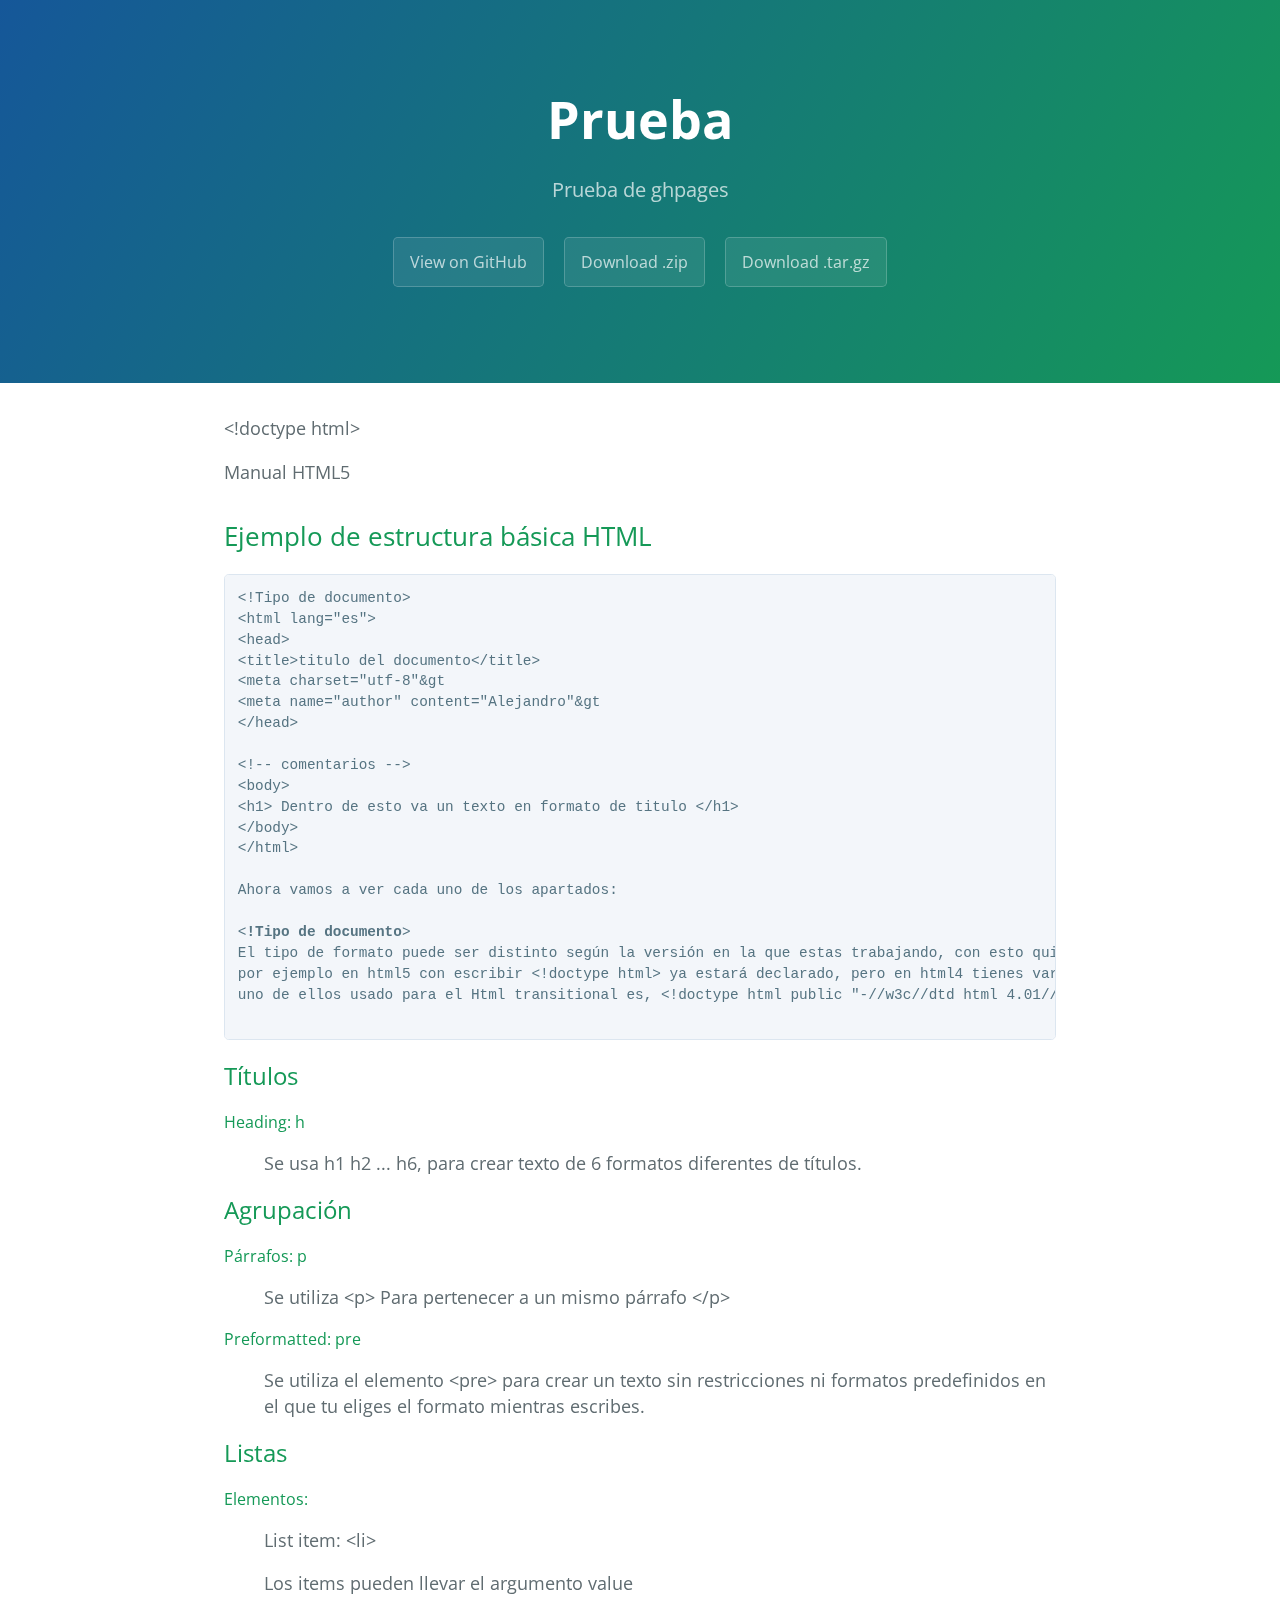
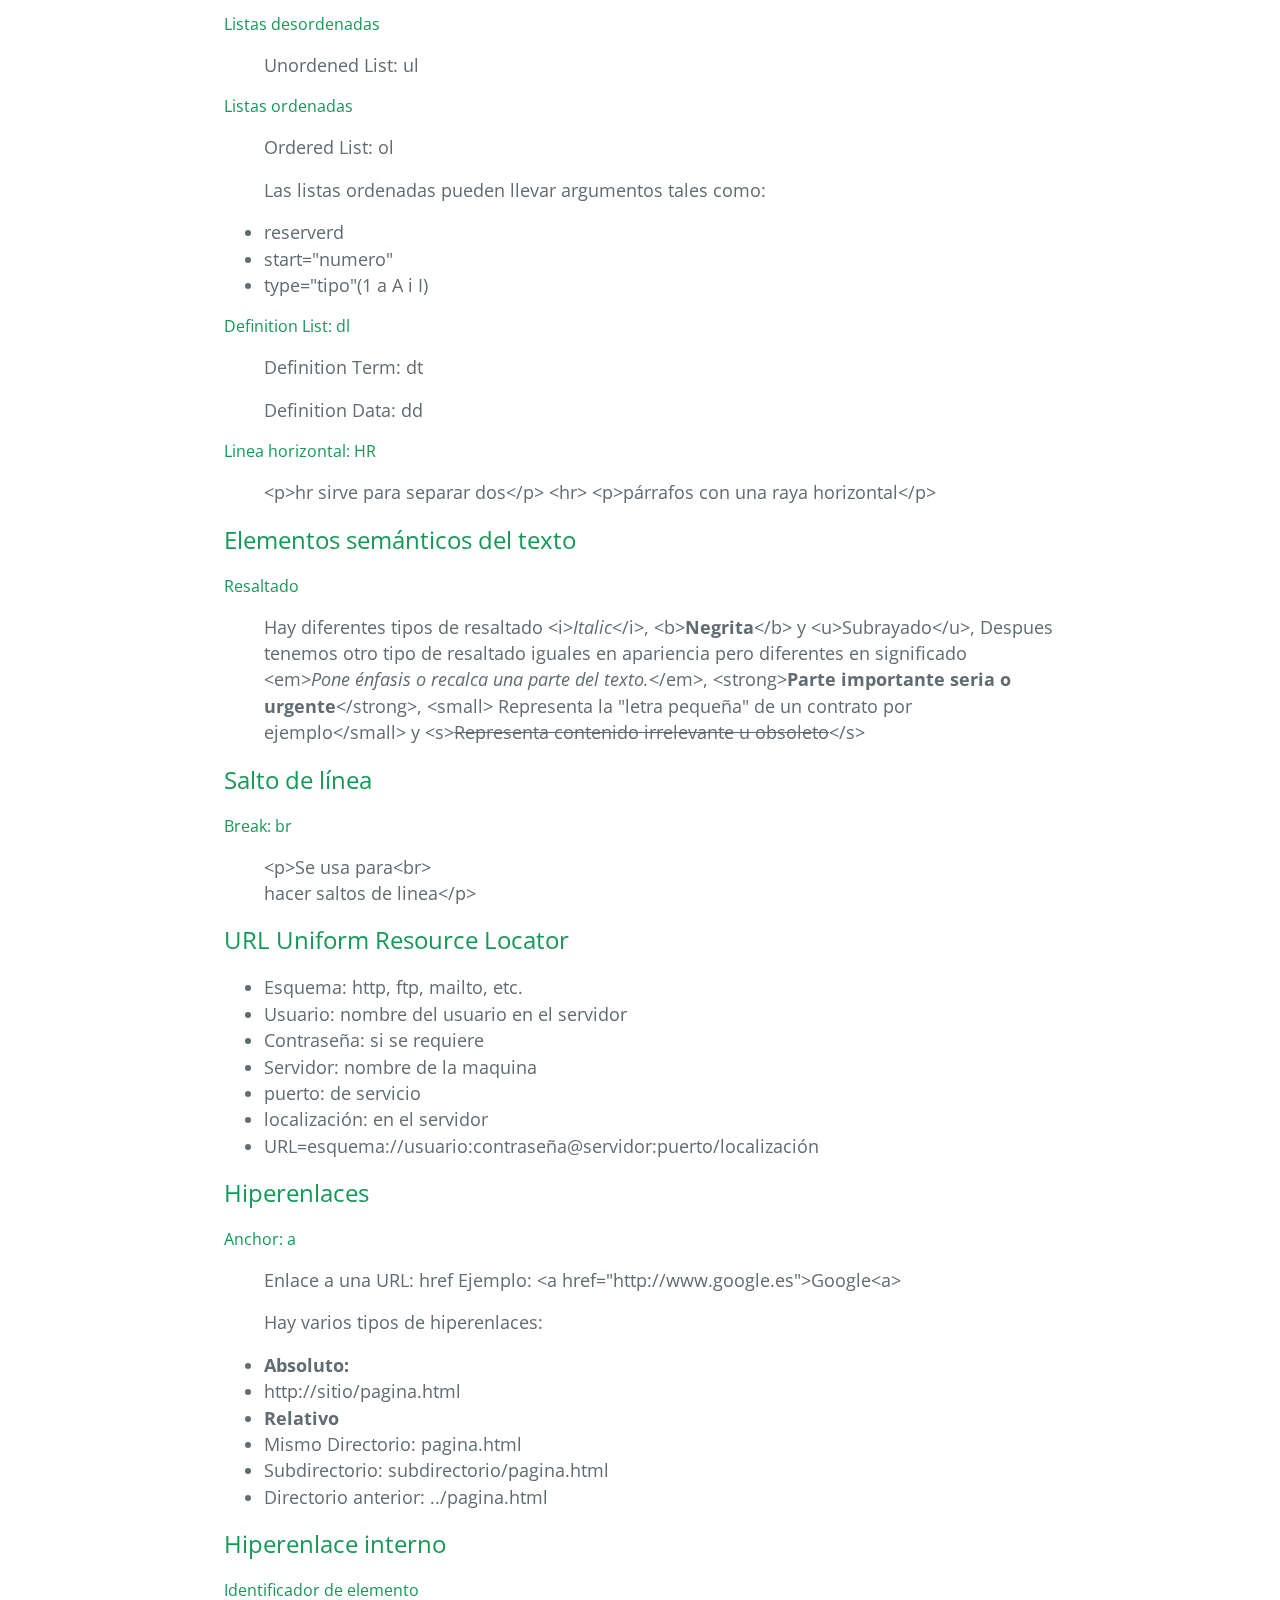
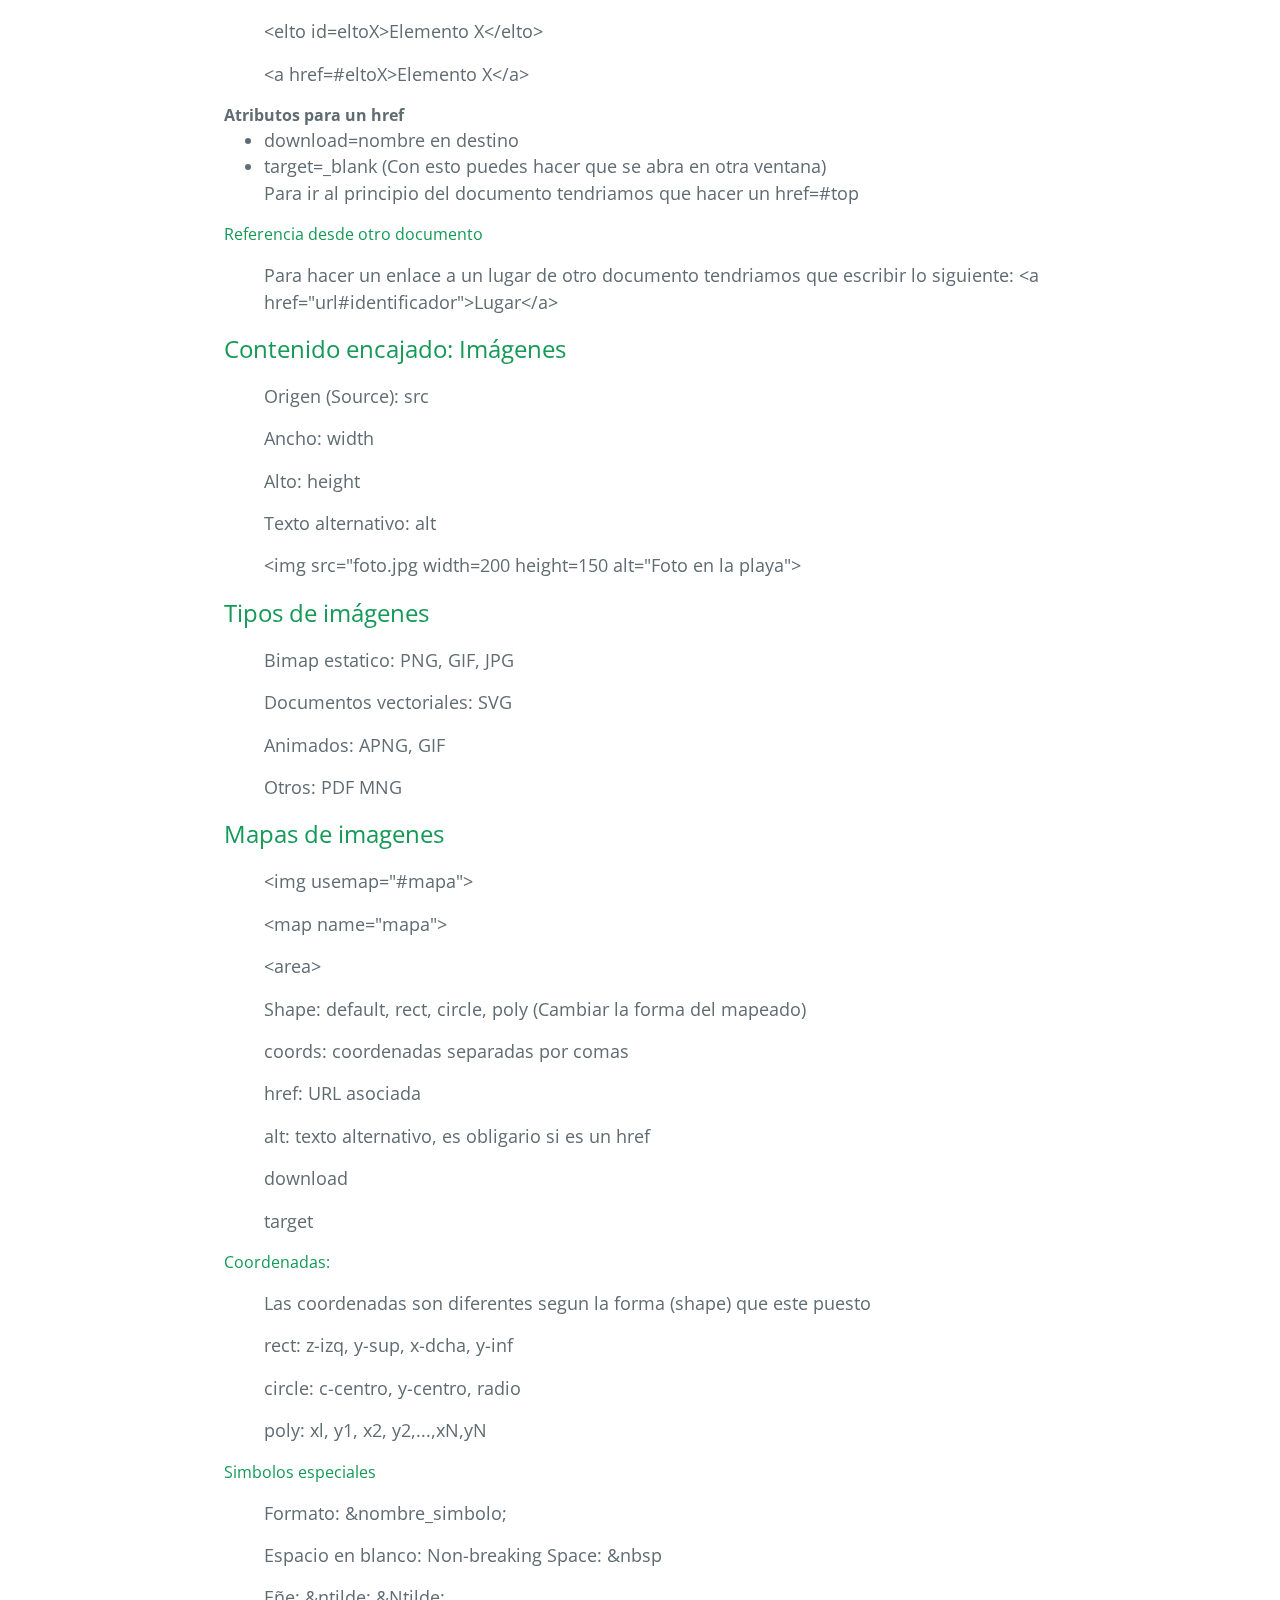
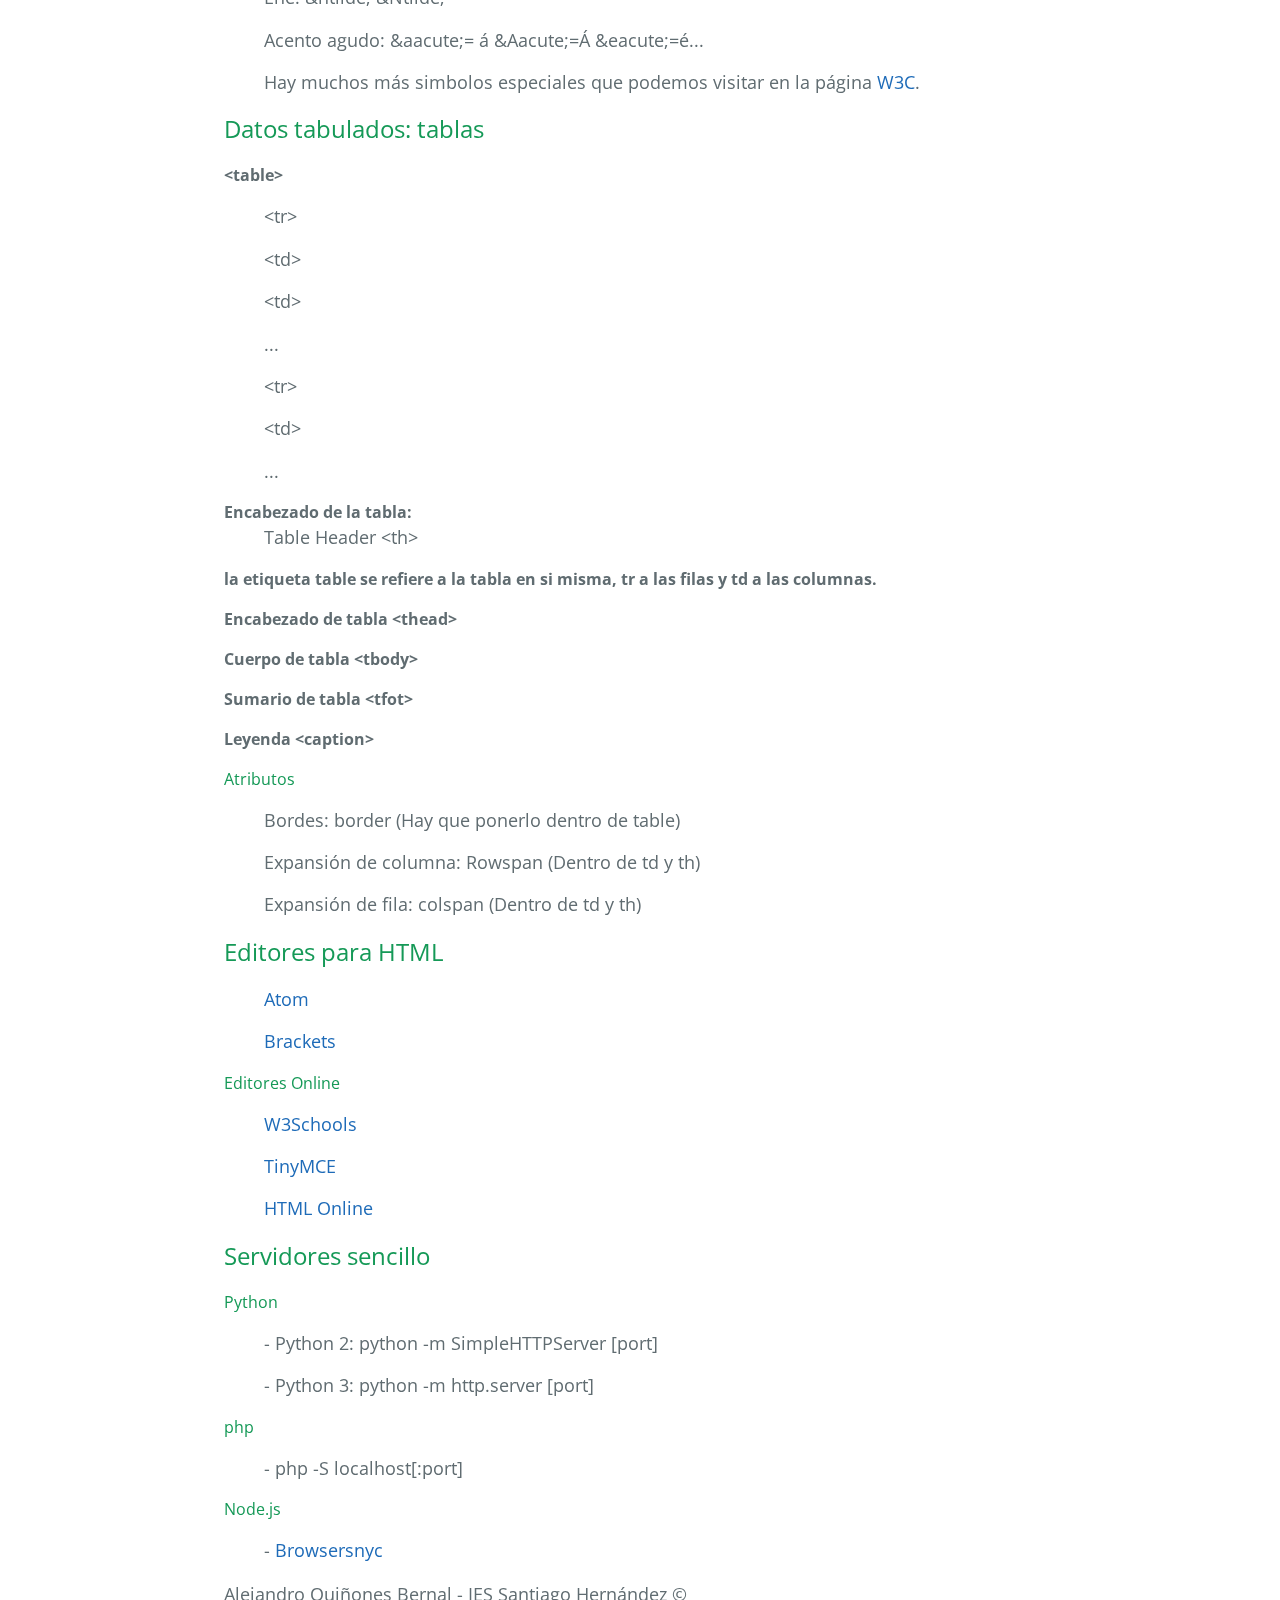
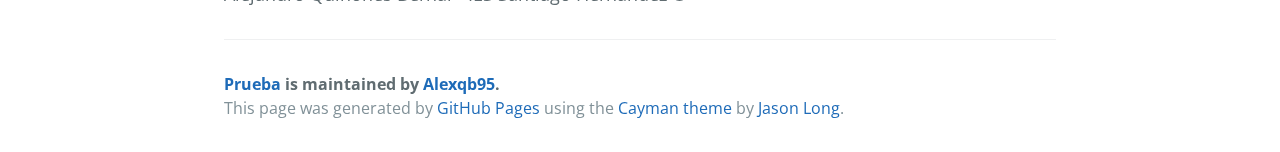
<file: index.html>
<!DOCTYPE html>
<html lang="en-us">
  <head>
    <meta charset="UTF-8">
    <title>Prueba by Alexqb95</title>
    <meta name="viewport" content="width=device-width, initial-scale=1">
    <link rel="stylesheet" type="text/css" href="stylesheets/normalize.css" media="screen">
    <link href='https://fonts.googleapis.com/css?family=Open+Sans:400,700' rel='stylesheet' type='text/css'>
    <link rel="stylesheet" type="text/css" href="stylesheets/stylesheet.css" media="screen">
    <link rel="stylesheet" type="text/css" href="stylesheets/github-light.css" media="screen">
  </head>
  <body>
    <section class="page-header">
      <h1 class="project-name">Prueba</h1>
      <h2 class="project-tagline">Prueba de ghpages</h2>
      <a href="https://github.com/Alexqb95/prueba" class="btn">View on GitHub</a>
      <a href="https://github.com/Alexqb95/prueba/zipball/master" class="btn">Download .zip</a>
      <a href="https://github.com/Alexqb95/prueba/tarball/master" class="btn">Download .tar.gz</a>
    </section>

    <section class="main-content">
      <p>&lt;!doctype html&gt;

 </p>
 Manual HTML5
  
  
  
  
   
  

<h2>
<a id="-ejemplo-de-estructura-básica-html" class="anchor" href="#-ejemplo-de-estructura-b%C3%A1sica-html" aria-hidden="true"><span aria-hidden="true" class="octicon octicon-link"></span></a> Ejemplo de estructura básica HTML</h2>

<p></p><p></p>

<pre>
&lt;!Tipo de documento&gt;
&lt;html lang="es"&gt;
&lt;head&gt;
&lt;title&gt;titulo del documento&lt;/title&gt;
&lt;meta charset="utf-8"&amp;gt
&lt;meta name="author" content="Alejandro"&amp;gt
&lt;/head&gt;

&lt;!-- comentarios --&gt;
&lt;body&gt;
&lt;h1&gt; Dentro de esto va un texto en formato de titulo &lt;/h1&gt;
&lt;/body&gt;
&lt;/html&gt;

Ahora vamos a ver cada uno de los apartados:

&lt;<b>!Tipo de documento</b>&gt;
El tipo de formato puede ser distinto según la versión en la que estas trabajando, con esto quiero decir que 
por ejemplo en html5 con escribir &lt;!doctype html&gt; ya estará declarado, pero en html4 tienes varios, 
uno de ellos usado para el Html transitional es, &lt;!doctype html public "-//w3c//dtd html 4.01//en""http://www.w3c.org/tr/html4/loose.dtd"&gt;

</pre><dl>
<dt><b><h2>
<a id="títulos" class="anchor" href="#t%C3%ADtulos" aria-hidden="true"><span aria-hidden="true" class="octicon octicon-link"></span></a>Títulos</h2></b></dt>
<dt><h4>
<a id="heading-h" class="anchor" href="#heading-h" aria-hidden="true"><span aria-hidden="true" class="octicon octicon-link"></span></a>Heading: h</h4></dt>
<dd>Se usa h1 h2 ... h6, para crear texto de 6 formatos diferentes de títulos.</dd>
<dt><b><h2>
<a id="agrupación" class="anchor" href="#agrupaci%C3%B3n" aria-hidden="true"><span aria-hidden="true" class="octicon octicon-link"></span></a>Agrupación</h2></b></dt>
<dt><h4>
<a id="párrafos-p" class="anchor" href="#p%C3%A1rrafos-p" aria-hidden="true"><span aria-hidden="true" class="octicon octicon-link"></span></a>Párrafos: p</h4></dt>
<dd>Se utiliza &lt;p&gt; Para pertenecer a un mismo párrafo &lt;/p&gt;</dd>
<dt><h4>
<a id="preformatted-pre" class="anchor" href="#preformatted-pre" aria-hidden="true"><span aria-hidden="true" class="octicon octicon-link"></span></a>Preformatted: pre</h4></dt>
<dd>Se utiliza el elemento &lt;pre&gt; para crear un texto sin restricciones ni formatos predefinidos en el
que tu eliges el formato mientras escribes.

</dd>
<dt><b><h2>
<a id="listas" class="anchor" href="#listas" aria-hidden="true"><span aria-hidden="true" class="octicon octicon-link"></span></a>Listas</h2></b></dt>
<dt>
<h4>
<a id="elementos" class="anchor" href="#elementos" aria-hidden="true"><span aria-hidden="true" class="octicon octicon-link"></span></a>Elementos:</h4>
<dt>
</dt>
</dt>
<dd>List item: &lt;li&gt;</dd>
<dd>Los items pueden llevar el argumento value</dd>
<dt><h4>
<a id="listas-desordenadas" class="anchor" href="#listas-desordenadas" aria-hidden="true"><span aria-hidden="true" class="octicon octicon-link"></span></a>Listas desordenadas</h4></dt>
<dd>Unordened List: ul</dd>
<dt><h4>
<a id="listas-ordenadas" class="anchor" href="#listas-ordenadas" aria-hidden="true"><span aria-hidden="true" class="octicon octicon-link"></span></a>Listas ordenadas</h4></dt>
<dd>Ordered List: ol</dd>
<dd>Las listas ordenadas pueden llevar argumentos tales como:</dd>
<ul>
<li>reserverd</li>
<li>start="numero"</li>
<li>type="tipo"(1 a A i I)</li>
</ul>
<dt><h4>
<a id="definition-list-dl" class="anchor" href="#definition-list-dl" aria-hidden="true"><span aria-hidden="true" class="octicon octicon-link"></span></a>Definition List: dl</h4></dt>
<dd>Definition Term: dt</dd>
<dd>Definition Data: dd</dd>
<dt><h4>
<a id="linea-horizontal-hr" class="anchor" href="#linea-horizontal-hr" aria-hidden="true"><span aria-hidden="true" class="octicon octicon-link"></span></a>Linea horizontal: HR</h4></dt>
<dd>&lt;p&gt;hr sirve para separar dos&lt;/p&gt; &lt;hr&gt; &lt;p&gt;párrafos con una raya horizontal&lt;/p&gt;

</dd>
<dt><b><h2>
<a id="elementos-semánticos-del-texto" class="anchor" href="#elementos-sem%C3%A1nticos-del-texto" aria-hidden="true"><span aria-hidden="true" class="octicon octicon-link"></span></a>Elementos semánticos del texto</h2></b></dt>
<dt><h4>
<a id="resaltado" class="anchor" href="#resaltado" aria-hidden="true"><span aria-hidden="true" class="octicon octicon-link"></span></a>Resaltado</h4></dt>
<dd>Hay diferentes tipos de resaltado &lt;i&gt;<i>Italic</i>&lt;/i&gt;, &lt;b&gt;<b>Negrita</b>&lt;/b&gt; y
&lt;u&gt;Subrayado&lt;/u&gt;, Despues tenemos otro tipo de resaltado iguales en apariencia pero 
diferentes en significado &lt;em&gt;<em>Pone énfasis o recalca una parte del texto.</em>&lt;/em&gt;, 
&lt;strong&gt;<strong>Parte importante seria o urgente</strong>&lt;/strong&gt;, &lt;small&gt;
Representa la "letra pequeña" de un contrato por ejemplo&lt;/small&gt; y 
&lt;s&gt;<s>Representa contenido irrelevante u obsoleto</s>&lt;/s&gt;

</dd>
<dt><b><h2>
<a id="salto-de-línea" class="anchor" href="#salto-de-l%C3%ADnea" aria-hidden="true"><span aria-hidden="true" class="octicon octicon-link"></span></a>Salto de línea</h2></b></dt>
<dt><h4>
<a id="break-br" class="anchor" href="#break-br" aria-hidden="true"><span aria-hidden="true" class="octicon octicon-link"></span></a>Break: br</h4></dt>
<dd>&lt;p&gt;Se usa para&lt;br&gt;<br>hacer saltos de linea&lt;/p&gt;</dd> 
<dt><b><h2>
<a id="url-uniform-resource-locator" class="anchor" href="#url-uniform-resource-locator" aria-hidden="true"><span aria-hidden="true" class="octicon octicon-link"></span></a>URL Uniform Resource Locator</h2></b></dt>
<ul>
<li>Esquema: http, ftp, mailto, etc.</li>
<li>Usuario: nombre del usuario en el servidor</li>
<li>Contraseña: si se requiere</li>
<li>Servidor: nombre de la maquina</li>
<li>puerto: de servicio</li>
<li>localización: en el servidor</li>
<li>URL=esquema://usuario:contraseña@servidor:puerto/localización</li>
</ul>
<dt><b><h2>
<a id="hiperenlaces" class="anchor" href="#hiperenlaces" aria-hidden="true"><span aria-hidden="true" class="octicon octicon-link"></span></a>Hiperenlaces</h2></b></dt>
<dt><h4>
<a id="anchor-a" class="anchor" href="#anchor-a" aria-hidden="true"><span aria-hidden="true" class="octicon octicon-link"></span></a>Anchor: a</h4></dt>
<dd>Enlace a una URL: href Ejemplo: &lt;a href="http://www.google.es"&gt;Google&lt;a&gt;</dd>
<dd>Hay varios tipos de hiperenlaces:</dd>
<ul>
<li>
<b>Absoluto:</b> </li>
<li>http://sitio/pagina.html</li>
<li><b>Relativo</b></li>
<li>Mismo Directorio: pagina.html</li>
<li>Subdirectorio: subdirectorio/pagina.html</li>
<li>Directorio anterior: ../pagina.html</li>
</ul>
<dt><b><h2>
<a id="hiperenlace-interno" class="anchor" href="#hiperenlace-interno" aria-hidden="true"><span aria-hidden="true" class="octicon octicon-link"></span></a>Hiperenlace interno</h2></b></dt>
<dt>
<h4>
<a id="identificador-de-elemento" class="anchor" href="#identificador-de-elemento" aria-hidden="true"><span aria-hidden="true" class="octicon octicon-link"></span></a>Identificador de elemento</h4>
<dt>
</dt>
</dt>
<dd>&lt;elto id=eltoX&gt;Elemento X&lt;/elto&gt;</dd>
<dd>&lt;a href=#eltoX&gt;Elemento X&lt;/a&gt;</dd>
<dt>Atributos para un href</dt>
<ul>
<li>download=nombre en destino </li>
<li>target=_blank (Con esto puedes hacer que se abra en otra ventana)</li>
</ul>
<dd>Para ir al principio del documento tendriamos que hacer un href=#top</dd>
<dt><h4>
<a id="referencia-desde-otro-documento" class="anchor" href="#referencia-desde-otro-documento" aria-hidden="true"><span aria-hidden="true" class="octicon octicon-link"></span></a>Referencia desde otro documento</h4></dt>
<dd>Para hacer un enlace a un lugar de otro documento tendriamos que escribir lo siguiente:
&lt;a href="url#identificador"&gt;Lugar&lt;/a&gt;</dd>
<dt><b><h2>
<a id="contenido-encajado-imágenes" class="anchor" href="#contenido-encajado-im%C3%A1genes" aria-hidden="true"><span aria-hidden="true" class="octicon octicon-link"></span></a>Contenido encajado: Imágenes</h2></b></dt>
<dd>Origen (Source): src</dd>
<dd>Ancho: width</dd>
<dd>Alto: height</dd>
<dd>Texto alternativo: alt</dd>
<dd>&lt;img src="foto.jpg width=200 height=150 alt="Foto en la playa"&gt;</dd>
<dt><b><h2>
<a id="tipos-de-imágenes" class="anchor" href="#tipos-de-im%C3%A1genes" aria-hidden="true"><span aria-hidden="true" class="octicon octicon-link"></span></a>Tipos de imágenes</h2></b></dt>
<dd>Bimap estatico: PNG, GIF, JPG</dd>
<dd>Documentos vectoriales: SVG</dd>
<dd>Animados: APNG, GIF</dd>
<dd>Otros: PDF MNG</dd>
<dt><b><h2>
<a id="mapas-de-imagenes" class="anchor" href="#mapas-de-imagenes" aria-hidden="true"><span aria-hidden="true" class="octicon octicon-link"></span></a>Mapas de imagenes</h2></b></dt>
<dd>&lt;img usemap="#mapa"&gt;</dd>
<dd>&lt;map name="mapa"&gt;</dd>
<dd>&lt;area&gt;</dd>
<dd>Shape: default, rect, circle, poly (Cambiar la forma del mapeado)</dd>
<dd>coords: coordenadas separadas por comas</dd>
<dd>href: URL asociada</dd>
<dd>alt: texto alternativo, es obligario si es un href</dd>
<dd>download</dd>
<dd>target</dd>
<dt><h4>
<a id="coordenadas" class="anchor" href="#coordenadas" aria-hidden="true"><span aria-hidden="true" class="octicon octicon-link"></span></a>Coordenadas:</h4></dt>
<dd>Las coordenadas son diferentes segun la forma (shape) que este puesto</dd>
<dd>rect: z-izq, y-sup, x-dcha, y-inf</dd>
<dd>circle: c-centro, y-centro, radio</dd>
<dd>poly: xl, y1, x2, y2,...,xN,yN</dd>
<dt><h4>
<a id="simbolos-especiales" class="anchor" href="#simbolos-especiales" aria-hidden="true"><span aria-hidden="true" class="octicon octicon-link"></span></a>Simbolos especiales</h4></dt>
<dd>Formato: &amp;nombre_simbolo;</dd>
<dd>Espacio en blanco: Non-breaking Space: &amp;nbsp</dd>
<dd>Eñe: &amp;ntilde; &amp;Ntilde;<dd>Acento agudo: &amp;aacute;= á &amp;Aacute;=Á &amp;eacute;=é...</dd>
<dd>Hay muchos más simbolos especiales que podemos visitar en la página <a href="https://dev.w3.org/html5/html-author/charref" alt="w3c">W3C</a>.<dd>
</dd>
</dd>
</dd>
<dt><b><h2>
<a id="datos-tabulados-tablas" class="anchor" href="#datos-tabulados-tablas" aria-hidden="true"><span aria-hidden="true" class="octicon octicon-link"></span></a>Datos tabulados: tablas</h2></b></dt>
<dt>&lt;table&gt;<dt></dt>
</dt>
<dd>&lt;tr&gt;</dd>
<dd>     &lt;td&gt;</dd>
<dd>     &lt;td&gt;</dd>
<dd>     ...</dd>
<dd>&lt;tr&gt;</dd>
<dd>     &lt;td&gt;</dd>
<dd>     ...</dd>
<dt>Encabezado de la tabla:</dt>
<dd>Table Header &lt;th&gt;</dd>
<dt>la etiqueta table se refiere a la tabla en si misma, tr a las filas y td a las columnas.</dt>
<dt>Encabezado de tabla &lt;thead&gt;</dt>
<dt>Cuerpo de tabla &lt;tbody&gt;</dt>
<dt>Sumario de tabla &lt;tfot&gt;</dt>
<dt>Leyenda &lt;caption&gt;</dt>
<dt><h4>
<a id="atributos" class="anchor" href="#atributos" aria-hidden="true"><span aria-hidden="true" class="octicon octicon-link"></span></a>Atributos</h4></dt>
<dd>Bordes: border (Hay que ponerlo dentro de table)</dd>
<dd>Expansión de columna: Rowspan (Dentro de td y th)</dd>
<dd>Expansión de fila: colspan (Dentro de td y th)</dd>
<dt><b><h2>
<a id="editores-para-html" class="anchor" href="#editores-para-html" aria-hidden="true"><span aria-hidden="true" class="octicon octicon-link"></span></a>Editores para HTML</h2></b></dt>
<dd><a href="https://atom.io/">Atom</a></dd>
<dd><a href="https://brackets.io/">Brackets</a></dd>
<dd><a href="https://www.sublimetext.com/"></a></dd>
<dt><h4>
<a id="editores-online" class="anchor" href="#editores-online" aria-hidden="true"><span aria-hidden="true" class="octicon octicon-link"></span></a>Editores Online</h4></dt>
<dd><a href="http://www.w3schools.com/html/tryit.asp?filename=tryhtml_basic">W3Schools</a></dd>
<dd><a href="https://www.tinymce.com/">TinyMCE</a></dd>
<dd><a href="https://html-online.com/">HTML Online</a></dd>
<dt><b><h2>
<a id="servidores-sencillo" class="anchor" href="#servidores-sencillo" aria-hidden="true"><span aria-hidden="true" class="octicon octicon-link"></span></a>Servidores sencillo</h2></b></dt>
<dt><h4>
<a id="python" class="anchor" href="#python" aria-hidden="true"><span aria-hidden="true" class="octicon octicon-link"></span></a>Python</h4></dt>
<dd>- Python 2: python -m SimpleHTTPServer [port]</dd>
<dd>- Python 3: python -m http.server [port]</dd>
<dt><h4>
<a id="php" class="anchor" href="#php" aria-hidden="true"><span aria-hidden="true" class="octicon octicon-link"></span></a>php</h4></dt>
<dd>- php -S localhost[:port]</dd>
<dt><h4>
<a id="nodejs" class="anchor" href="#nodejs" aria-hidden="true"><span aria-hidden="true" class="octicon octicon-link"></span></a>Node.js</h4></dt>
<dd>- <a href="https://www.browsersync.io/">Browsersnyc</a>
</dd>

</dl>


<p>
 
Alejandro Quiñones Bernal - IES Santiago Hernández © 
 
</p>

      <footer class="site-footer">
        <span class="site-footer-owner"><a href="https://github.com/Alexqb95/prueba">Prueba</a> is maintained by <a href="https://github.com/Alexqb95">Alexqb95</a>.</span>

        <span class="site-footer-credits">This page was generated by <a href="https://pages.github.com">GitHub Pages</a> using the <a href="https://github.com/jasonlong/cayman-theme">Cayman theme</a> by <a href="https://twitter.com/jasonlong">Jason Long</a>.</span>
      </footer>

    </section>

  
  </body>
</html>
</file>
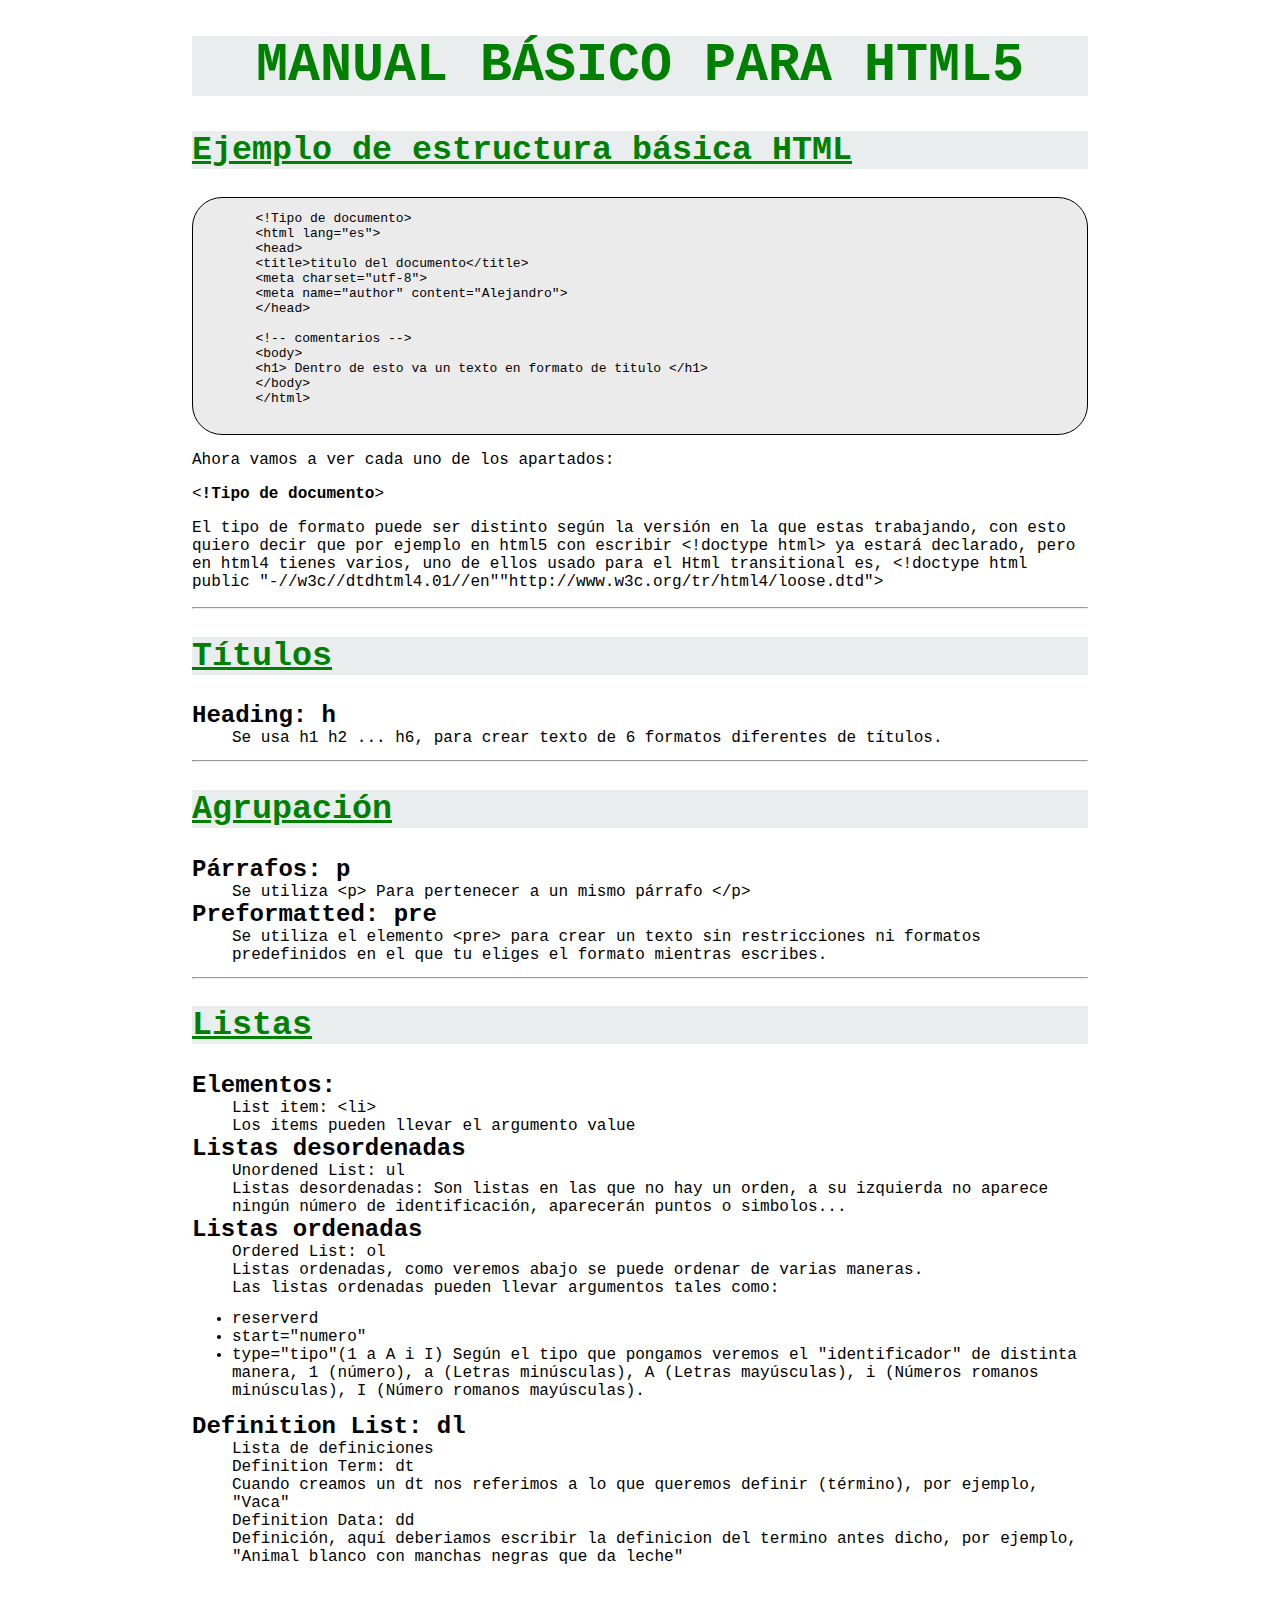
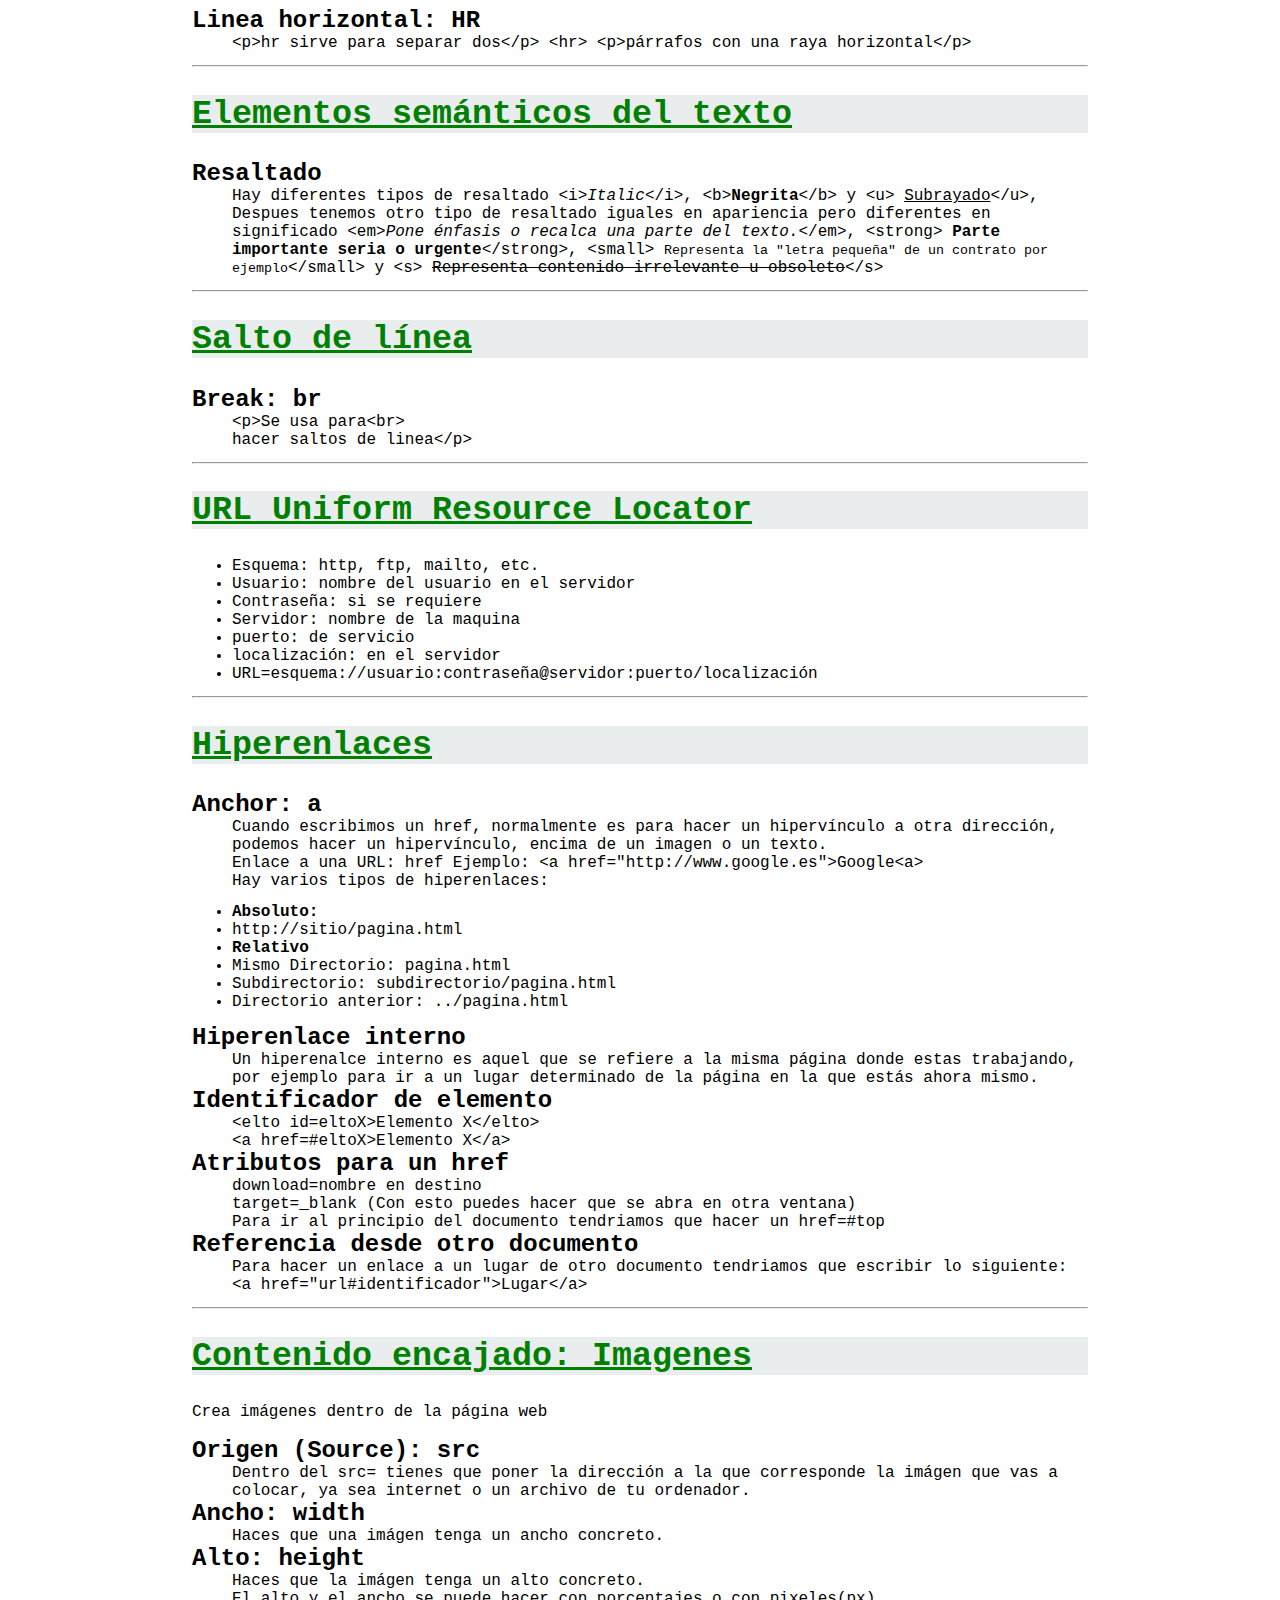
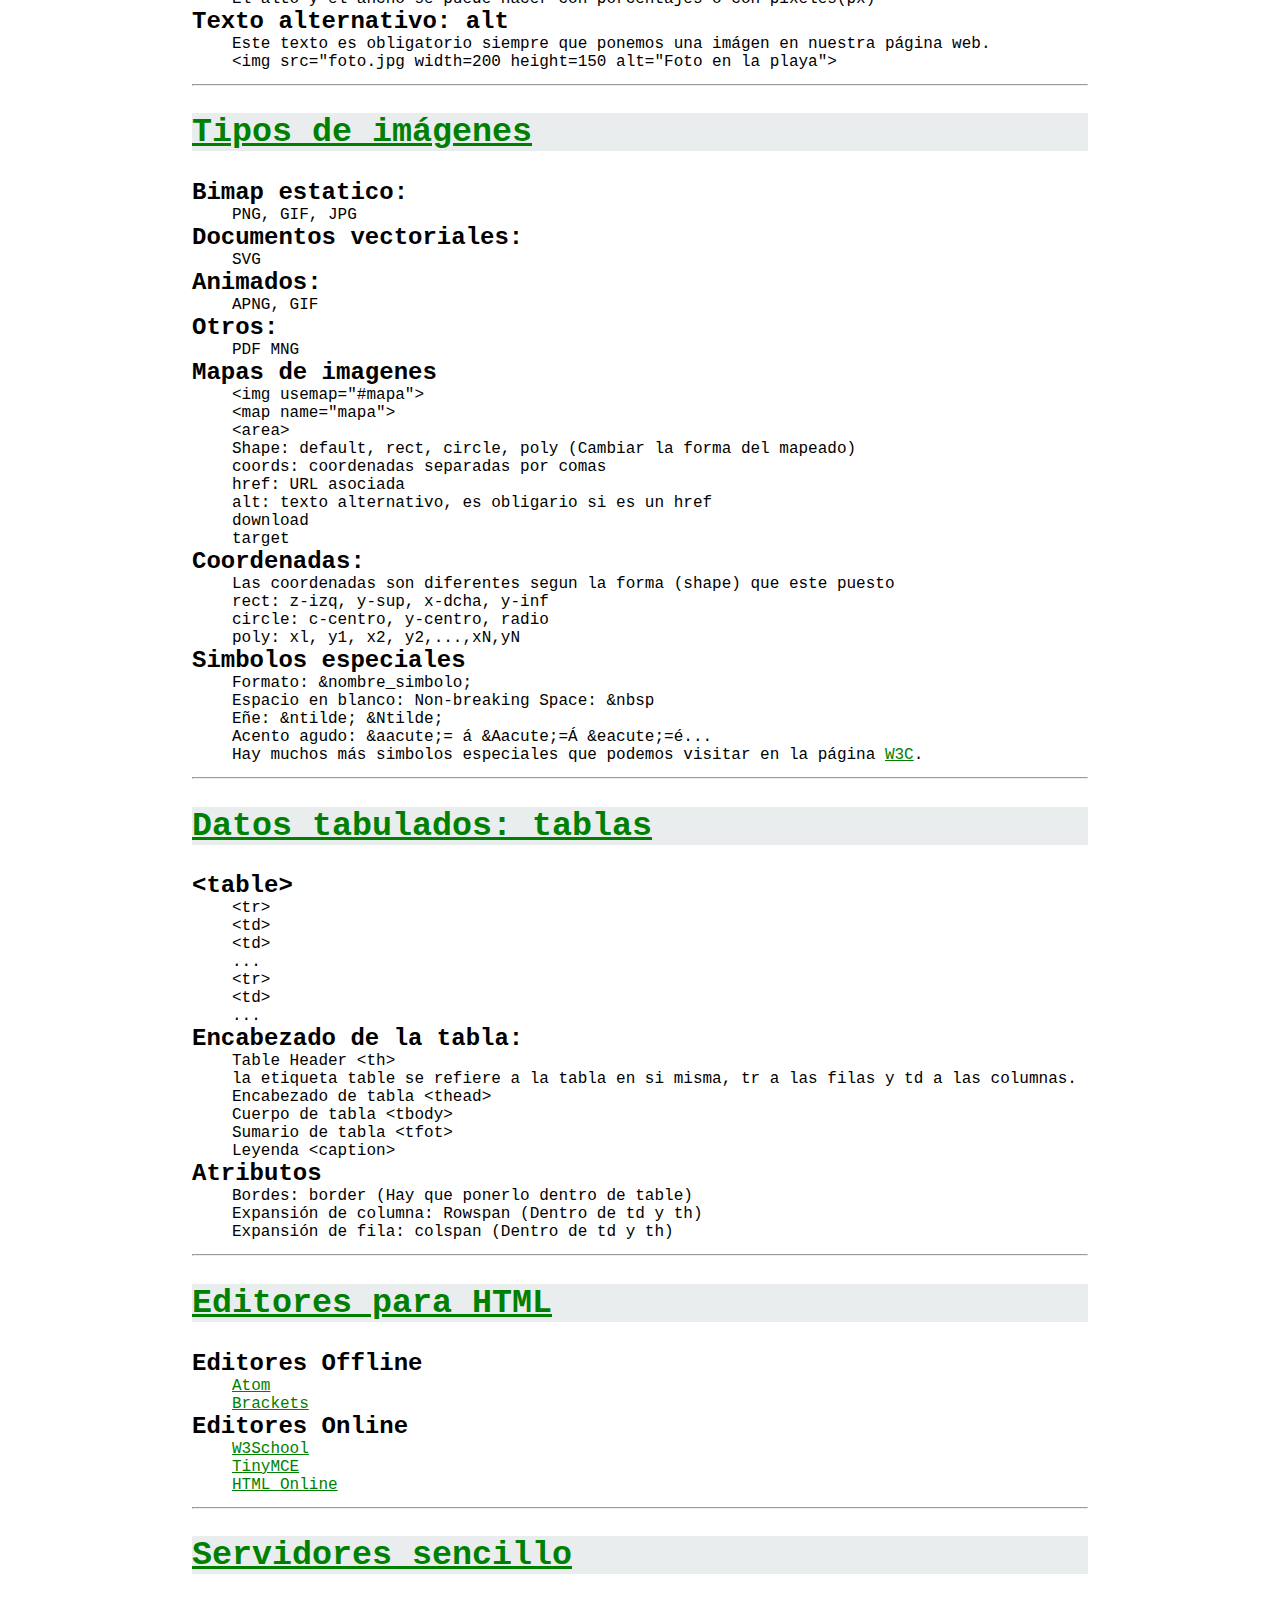
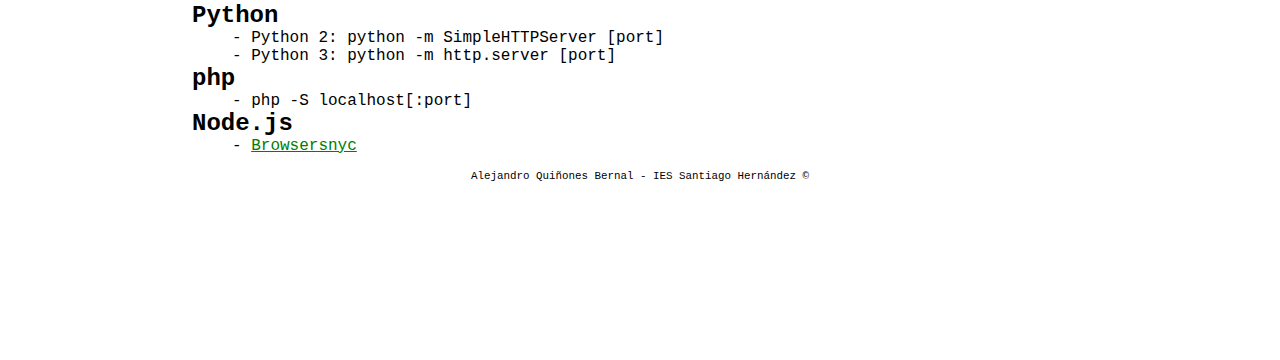
<file: manual/index.html>
<!doctype html>
<html lang="es">

    <head>
        <title>Manual HTML5</title>
        <meta charset="UTF-8">
        <meta name="Author" content="Alejandro Quiñones">
        <meta name="Keywords" content="">
        <meta name="Description" content="">
        <link href="estilos.css" rel="stylesheet" type="text/css">
    </head>

    <body>


        
<h1>MANUAL BÁSICO PARA HTML5</h1>


        
<H2> Ejemplo de estructura básica HTML</H2>
		<div class="caja">
		<pre>
        &lt;!Tipo de documento&gt;
        &lt;html lang="es"&gt;
        &lt;head&gt;
        &lt;title&gt;titulo del documento&lt;/title&gt;
        &lt;meta charset="utf-8"&gt;
        &lt;meta name="author" content="Alejandro"&gt;
        &lt;/head&gt;

        &lt;!-- comentarios --&gt;
        &lt;body&gt;
        &lt;h1&gt; Dentro de esto va un texto en formato de titulo &lt;/h1&gt;
        &lt;/body&gt;
        &lt;/html&gt;
		</pre>
		</div>
        <p>Ahora vamos a ver cada uno de los apartados:</p>

        <p>&lt;<b>!Tipo de documento</b>&gt;</p>
        <p>El tipo de formato puede ser distinto según la versión en la que estas trabajando, con esto 
quiero decir que por ejemplo en html5 con escribir &lt;!doctype html&gt; ya estará declarado, 
pero en html4 tienes varios, uno de ellos usado para el Html
            transitional es, &lt;!doctype html public "-//w3c//dtdhtml4.01//en""http://www.w3c.org/tr/html4/loose.dtd"&gt;</p>
        <hr>


<div>         
<h2>Títulos</h2>

<dl>           
<dt>Heading: h</dt>
            <dd>Se usa h1 h2 ... h6, para crear texto de 6 formatos diferentes de títulos.</dd>
           
</dl>
 <hr>
</div>
 <div>           
<h2>Agrupación</h2>

     <dl>       
<dt>Párrafos: p</dt>
            <dd>Se utiliza &lt;p&gt; Para pertenecer a un mismo párrafo &lt;/p&gt;</dd>

            
<dt>Preformatted: pre</dt>
            <dd>Se utiliza el elemento &lt;pre&gt; para crear un texto sin restricciones ni formatos 
predefinidos en el que tu eliges el formato mientras escribes.</dd>

</dl>
            <hr>
</div>
<div>            
<h2>Listas</h2>
    <dl>        
<dt>Elementos:<dt>

<dd>List item: &lt;li&gt;</dd><dd>Los items pueden llevar el argumento value</dd>

<dt>Listas desordenadas</dt>
            <dd>Unordened List: ul</dd>
			<dd>Listas desordenadas: Son listas en las que no hay un orden, a su izquierda no aparece ningún número de identificación, aparecerán puntos o simbolos... </dd>
            
<dt>Listas ordenadas</dt>
            <dd>Ordered List: ol</dd>
			<dd>Listas ordenadas, como veremos abajo se puede ordenar de varias maneras.</dd>
            <dd>Las listas ordenadas pueden llevar argumentos tales como:</dd>
</dl>
            <ul>
                <li>reserverd
                    <li>start="numero"
                        <li>type="tipo"(1 a A i I) Según el tipo que pongamos veremos el "identificador" de distinta manera, 1 (número), a (Letras minúsculas), A (Letras mayúsculas), i (Números romanos minúsculas), I (Número romanos mayúsculas).</li>
            </ul>

   </div>         
<dl>
<dt>Definition List: dl</dt>
<dd>Lista de definiciones</dd>
            <dd>Definition Term: dt</dd>
			<dd>Cuando creamos un dt nos referimos a lo que queremos definir (término), por ejemplo, "Vaca"</dd>
            <dd>Definition Data: dd</dd>
			<dd>Definición, aquí deberiamos escribir la definicion del termino antes dicho, por ejemplo, "Animal blanco con manchas negras que da leche"</dd>
</dl>
			<br>
<dl>          
<dt>Linea horizontal: HR</dt>
            <dd>&lt;p&gt;hr sirve para separar dos&lt;/p&gt; &lt;hr&gt; &lt;p&gt;párrafos con una raya 
horizontal&lt;/p&gt;</dd>
            
</dl>
<hr>
<div>       
<h2>Elementos semánticos del texto</h2>

    <dl>        
<dt>Resaltado</dt>
            <dd>Hay diferentes tipos de resaltado &lt;i&gt;<i>Italic</i>&lt;/i&gt;, 
&lt;b&gt;<b>Negrita</b>&lt;/b&gt; y &lt;u&gt;
                 <u>Subrayado</u>&lt;/u&gt;, Despues tenemos otro tipo de resaltado iguales en 
apariencia pero diferentes en significado &lt;em&gt;<em>Pone énfasis o recalca una 
parte del texto.</em>&lt;/em&gt;, &lt;strong&gt;
                 <strong>Parte importante seria o urgente</strong>&lt;/strong&gt;, &lt;small&gt;

                
<small>Representa la "letra pequeña" de un contrato por ejemplo</small>&lt;/small&gt; y &lt;s&gt;
                 <s>Representa contenido irrelevante u obsoleto</s>&lt;/s&gt;</dd>
           
			</dl>
</div>
 <hr>
 <div>           
<h2>Salto de línea</h2>
<dl>
            
<dt>Break: br</dt>
            <dd>&lt;p&gt;Se usa para&lt;br&gt;
                <br>hacer saltos de linea&lt;/p&gt;</dd>      
      
	  </dl>
</div>
<hr>
<div>       
<h2>URL Uniform Resource Locator</h2>
            <ul>
                <li>Esquema: http, ftp, mailto, etc.
                    <li>Usuario: nombre del usuario en el servidor
                        <li>Contraseña: si se requiere
                            <li>Servidor: nombre de la maquina
                                <li>puerto: de servicio
                                    <li>localización: en el servidor                                        
<li>URL=esquema://usuario:contraseña@servidor:puerto/localización</li>
</ul>
            <hr>
</div>
<div>          
<h2>Hiperenlaces</h2>

    <dl>        
<dt>Anchor: a</dt>
<dd>Cuando escribimos un href, normalmente es para hacer un hipervínculo a otra dirección, podemos hacer un hipervínculo, encima de un imagen o un texto.</dd>
            <dd>Enlace a una URL: href Ejemplo: &lt;a href="http://www.google.es"&gt;Google&lt;a&gt;</dd>
            <dd>Hay varios tipos de hiperenlaces:</dd>
			</dl>
            <ul>
                <li><b>Absoluto:</b> 
                    <li>http://sitio/pagina.html
                        <li><b>Relativo</b>
                            <li>Mismo Directorio: pagina.html
                                <li>Subdirectorio: subdirectorio/pagina.html
                                    <li>Directorio anterior: ../pagina.html</li>
            </ul>
          
  <dl>
<dt>Hiperenlace interno</dt>

<dd>Un hiperenalce interno es aquel que se refiere a la misma página donde estas trabajando, por ejemplo para ir a un lugar determinado de la página en la que estás ahora mismo.</dd>            
<dt>Identificador de elemento<dt>
<dd>&lt;elto id=eltoX&gt;Elemento X&lt;/elto&gt;</dd><dd>&lt;a href=#eltoX&gt;Elemento X&lt;/a&gt;</dd>
<dt>Atributos para un href</dt>
<dd>
        <dd>download=nombre en destino</dd>
        <dd>target=_blank (Con esto puedes hacer que se abra en otra ventana)</dd>
       <dd>Para ir al principio del documento tendriamos que hacer un href=#top</dd>  
<dt>Referencia desde otro documento</dt>
            <dd>Para hacer un enlace a un lugar de otro documento tendriamos que escribir lo siguiente: 
&lt;a href="url#identificador"&gt;Lugar&lt;/a&gt;</dd>
</dl>
</div>
<hr>
 <div>  
<h2>Contenido encajado: Imagenes</h2>   
<p>Crea imágenes dentro de la página web</p>
<dl>
            <dt>Origen (Source): src</dt><dd>Dentro del src= tienes que poner la dirección a la que corresponde la imágen que vas a colocar, ya sea internet o un archivo de tu ordenador. </dd>
            
			<dt>Ancho: width</dt> <dd>Haces que una imágen tenga un ancho concreto.</dd>
            <dt>Alto: height</dt> <dd>Haces que la imágen tenga un alto concreto.</dd>
			<dd>El alto y el ancho se puede hacer con porcentajes o con pixeles(px)
            <dt>Texto alternativo: alt</dt><dd>Este texto es obligatorio siempre que ponemos una imágen en nuestra página web.</dd>
          
			<dd>&lt;img src="foto.jpg width=200 height=150 alt="Foto en la playa"&gt;</dd>
            
			</dl>
</div>
<hr>
 <div>           
<h2>Tipos de imágenes</h2>
<dl>
			<dt>Bimap estatico:</dt>
            <dd>PNG, GIF, JPG</dd>
			<dt>Documentos vectoriales:</dt>
            <dd>SVG</dd>
			<dt>Animados:</dt>
            <dd>APNG, GIF</dd>
			<dt>Otros:</dt>
            <dd>PDF MNG</dd>	
			<dt>Mapas de imagenes</dt>
            <dd>&lt;img usemap="#mapa"&gt;</dd>
            <dd>&lt;map name="mapa"&gt;</dd>
            <dd>&lt;area&gt;</dd>
            <dd>Shape: default, rect, circle, poly (Cambiar la forma del mapeado)</dd>
            <dd>coords: coordenadas separadas por comas</dd>
            <dd>href: URL asociada</dd>
            <dd>alt: texto alternativo, es obligario si es un href</dd>
            <dd>download</dd>
            <dd>target</dd>

<dt>Coordenadas:</dt>
            <dd>Las coordenadas son diferentes segun la forma (shape) que este puesto</dd>
            <dd>rect: z-izq, y-sup, x-dcha, y-inf</dd>
            <dd>circle: c-centro, y-centro, radio</dd>
            <dd>poly: xl, y1, x2, y2,...,xN,yN</dd>
 
<dt>Simbolos especiales</dt>
            <dd>Formato: &nombre_simbolo;</dd>
            <dd>Espacio en blanco: Non-breaking Space: &amp;nbsp</dd>
            <dd>E&ntilde;e: &amp;ntilde; &amp;Ntilde;
                <dd>Acento agudo: &amp;aacute;= &aacute; &amp;Aacute;=&Aacute; 
&amp;eacute;=&eacute;...</dd>
                <dd>Hay muchos más simbolos especiales que podemos visitar en la página <a 
href="https://dev.w3.org/html5/html-author/charref">W3C</a>.</dd>
 </dl>
</div>
<hr>
<div>                
<h2>Datos tabulados: tablas</h2>

<dl>             
<dt>&lt;table&gt;<dt><dd>&lt;tr&gt;</dd><dd>     &lt;td&gt;</dd><dd>     &lt;td&gt;</dd><dd>     
...</dd><dd>&lt;tr&gt;</dd><dd>     &lt;td&gt;</dd><dd>     ...</dd><dt>Encabezado de la tabla:</dt>
                <dd>Table Header &lt;th&gt;</dd>

                
<dd>la etiqueta table se refiere a la tabla en si misma, tr a las filas y td a las columnas.</dd>
           
<dd>Encabezado de tabla &lt;thead&gt;</dd><dd>Cuerpo de tabla &lt;tbody&gt;</dd><dd>Sumario de tabla 
&lt;tfot&gt;</dd><dd>Leyenda &lt;caption&gt;</dd>
          
<dt>Atributos</dt>
                <dd>Bordes: border (Hay que ponerlo dentro de table)</dd>
                <dd>Expansión de columna: Rowspan (Dentro de td y th)</dd>
                <dd>Expansión de fila: colspan (Dentro de td y th)</dd>
</dl>
</div>
<hr>
<div>                
<h2>Editores para HTML</h2>
<dl>
<dt>Editores Offline</dt>

                <dd><a href=https://atom.io/>Atom</a>
                </dd>
                <dd><a href=https://brackets.io/>Brackets</a>
                </dd>
                <dd><a href=https://www.sublimetext.com/></a>
                </dd> 
<dt>Editores Online</dt>
                <dd><a href="http://www.w3schools.com/html/tryit.asp?filename=tryhtml_basic">W3School</a>
                </dd>
                <dd><a href="https://www.tinymce.com/">TinyMCE</a>
                </dd>
                <dd><a href="https://html-online.com/">HTML Online</a>
                </dd>
				</dl>
</div>
<hr>
<div>          
<h2>Servidores sencillo</h2>

<dl>                
<dt>Python</dt>
                <dd>- Python 2: python -m SimpleHTTPServer [port]</dd>
                <dd>- Python 3: python -m http.server [port]</dd>

                
<dt>php</dt>
                <dd>- php -S localhost[:port]</dd>

                
<dt>Node.js</dt>
                <dd>- <a href="https://www.browsersync.io/">Browsersnyc</a>
                </dd>

</dl>
</div>
        <footer>

            
<small>Alejandro Quiñones Bernal - IES Santiago Hernández ©</small> 
        </footer>
    </body>

</html>
</file>
<file: stylesheets/stylesheet.css>
* {
  box-sizing: border-box; }

body {
  padding: 0;
  margin: 0;
  font-family: "Open Sans", "Helvetica Neue", Helvetica, Arial, sans-serif;
  font-size: 16px;
  line-height: 1.5;
  color: #606c71; }

a {
  color: #1e6bb8;
  text-decoration: none; }
  a:hover {
    text-decoration: underline; }

.btn {
  display: inline-block;
  margin-bottom: 1rem;
  color: rgba(255, 255, 255, 0.7);
  background-color: rgba(255, 255, 255, 0.08);
  border-color: rgba(255, 255, 255, 0.2);
  border-style: solid;
  border-width: 1px;
  border-radius: 0.3rem;
  transition: color 0.2s, background-color 0.2s, border-color 0.2s; }
  .btn + .btn {
    margin-left: 1rem; }

.btn:hover {
  color: rgba(255, 255, 255, 0.8);
  text-decoration: none;
  background-color: rgba(255, 255, 255, 0.2);
  border-color: rgba(255, 255, 255, 0.3); }

@media screen and (min-width: 64em) {
  .btn {
    padding: 0.75rem 1rem; } }

@media screen and (min-width: 42em) and (max-width: 64em) {
  .btn {
    padding: 0.6rem 0.9rem;
    font-size: 0.9rem; } }

@media screen and (max-width: 42em) {
  .btn {
    display: block;
    width: 100%;
    padding: 0.75rem;
    font-size: 0.9rem; }
    .btn + .btn {
      margin-top: 1rem;
      margin-left: 0; } }

.page-header {
  color: #fff;
  text-align: center;
  background-color: #159957;
  background-image: linear-gradient(120deg, #155799, #159957); }

@media screen and (min-width: 64em) {
  .page-header {
    padding: 5rem 6rem; } }

@media screen and (min-width: 42em) and (max-width: 64em) {
  .page-header {
    padding: 3rem 4rem; } }

@media screen and (max-width: 42em) {
  .page-header {
    padding: 2rem 1rem; } }

.project-name {
  margin-top: 0;
  margin-bottom: 0.1rem; }

@media screen and (min-width: 64em) {
  .project-name {
    font-size: 3.25rem; } }

@media screen and (min-width: 42em) and (max-width: 64em) {
  .project-name {
    font-size: 2.25rem; } }

@media screen and (max-width: 42em) {
  .project-name {
    font-size: 1.75rem; } }

.project-tagline {
  margin-bottom: 2rem;
  font-weight: normal;
  opacity: 0.7; }

@media screen and (min-width: 64em) {
  .project-tagline {
    font-size: 1.25rem; } }

@media screen and (min-width: 42em) and (max-width: 64em) {
  .project-tagline {
    font-size: 1.15rem; } }

@media screen and (max-width: 42em) {
  .project-tagline {
    font-size: 1rem; } }

.main-content :first-child {
  margin-top: 0; }
.main-content img {
  max-width: 100%; }
.main-content h1, .main-content h2, .main-content h3, .main-content h4, .main-content h5, .main-content h6 {
  margin-top: 2rem;
  margin-bottom: 1rem;
  font-weight: normal;
  color: #159957; }
.main-content p {
  margin-bottom: 1em; }
.main-content code {
  padding: 2px 4px;
  font-family: Consolas, "Liberation Mono", Menlo, Courier, monospace;
  font-size: 0.9rem;
  color: #383e41;
  background-color: #f3f6fa;
  border-radius: 0.3rem; }
.main-content pre {
  padding: 0.8rem;
  margin-top: 0;
  margin-bottom: 1rem;
  font: 1rem Consolas, "Liberation Mono", Menlo, Courier, monospace;
  color: #567482;
  word-wrap: normal;
  background-color: #f3f6fa;
  border: solid 1px #dce6f0;
  border-radius: 0.3rem; }
  .main-content pre > code {
    padding: 0;
    margin: 0;
    font-size: 0.9rem;
    color: #567482;
    word-break: normal;
    white-space: pre;
    background: transparent;
    border: 0; }
.main-content .highlight {
  margin-bottom: 1rem; }
  .main-content .highlight pre {
    margin-bottom: 0;
    word-break: normal; }
.main-content .highlight pre, .main-content pre {
  padding: 0.8rem;
  overflow: auto;
  font-size: 0.9rem;
  line-height: 1.45;
  border-radius: 0.3rem; }
.main-content pre code, .main-content pre tt {
  display: inline;
  max-width: initial;
  padding: 0;
  margin: 0;
  overflow: initial;
  line-height: inherit;
  word-wrap: normal;
  background-color: transparent;
  border: 0; }
  .main-content pre code:before, .main-content pre code:after, .main-content pre tt:before, .main-content pre tt:after {
    content: normal; }
.main-content ul, .main-content ol {
  margin-top: 0; }
.main-content blockquote {
  padding: 0 1rem;
  margin-left: 0;
  color: #819198;
  border-left: 0.3rem solid #dce6f0; }
  .main-content blockquote > :first-child {
    margin-top: 0; }
  .main-content blockquote > :last-child {
    margin-bottom: 0; }
.main-content table {
  display: block;
  width: 100%;
  overflow: auto;
  word-break: normal;
  word-break: keep-all; }
  .main-content table th {
    font-weight: bold; }
  .main-content table th, .main-content table td {
    padding: 0.5rem 1rem;
    border: 1px solid #e9ebec; }
.main-content dl {
  padding: 0; }
  .main-content dl dt {
    padding: 0;
    margin-top: 1rem;
    font-size: 1rem;
    font-weight: bold; }
  .main-content dl dd {
    padding: 0;
    margin-bottom: 1rem; }
.main-content hr {
  height: 2px;
  padding: 0;
  margin: 1rem 0;
  background-color: #eff0f1;
  border: 0; }

@media screen and (min-width: 64em) {
  .main-content {
    max-width: 64rem;
    padding: 2rem 6rem;
    margin: 0 auto;
    font-size: 1.1rem; } }

@media screen and (min-width: 42em) and (max-width: 64em) {
  .main-content {
    padding: 2rem 4rem;
    font-size: 1.1rem; } }

@media screen and (max-width: 42em) {
  .main-content {
    padding: 2rem 1rem;
    font-size: 1rem; } }

.site-footer {
  padding-top: 2rem;
  margin-top: 2rem;
  border-top: solid 1px #eff0f1; }

.site-footer-owner {
  display: block;
  font-weight: bold; }

.site-footer-credits {
  color: #819198; }

@media screen and (min-width: 64em) {
  .site-footer {
    font-size: 1rem; } }

@media screen and (min-width: 42em) and (max-width: 64em) {
  .site-footer {
    font-size: 1rem; } }

@media screen and (max-width: 42em) {
  .site-footer {
    font-size: 0.9rem; } }
</file>
<file: stylesheets/github-light.css>
/*
The MIT License (MIT)

Copyright (c) 2016 GitHub, Inc.

Permission is hereby granted, free of charge, to any person obtaining a copy
of this software and associated documentation files (the "Software"), to deal
in the Software without restriction, including without limitation the rights
to use, copy, modify, merge, publish, distribute, sublicense, and/or sell
copies of the Software, and to permit persons to whom the Software is
furnished to do so, subject to the following conditions:

The above copyright notice and this permission notice shall be included in all
copies or substantial portions of the Software.

THE SOFTWARE IS PROVIDED "AS IS", WITHOUT WARRANTY OF ANY KIND, EXPRESS OR
IMPLIED, INCLUDING BUT NOT LIMITED TO THE WARRANTIES OF MERCHANTABILITY,
FITNESS FOR A PARTICULAR PURPOSE AND NONINFRINGEMENT. IN NO EVENT SHALL THE
AUTHORS OR COPYRIGHT HOLDERS BE LIABLE FOR ANY CLAIM, DAMAGES OR OTHER
LIABILITY, WHETHER IN AN ACTION OF CONTRACT, TORT OR OTHERWISE, ARISING FROM,
OUT OF OR IN CONNECTION WITH THE SOFTWARE OR THE USE OR OTHER DEALINGS IN THE
SOFTWARE.

*/

.pl-c /* comment */ {
  color: #969896;
}

.pl-c1 /* constant, variable.other.constant, support, meta.property-name, support.constant, support.variable, meta.module-reference, markup.raw, meta.diff.header */,
.pl-s .pl-v /* string variable */ {
  color: #0086b3;
}

.pl-e /* entity */,
.pl-en /* entity.name */ {
  color: #795da3;
}

.pl-smi /* variable.parameter.function, storage.modifier.package, storage.modifier.import, storage.type.java, variable.other */,
.pl-s .pl-s1 /* string source */ {
  color: #333;
}

.pl-ent /* entity.name.tag */ {
  color: #63a35c;
}

.pl-k /* keyword, storage, storage.type */ {
  color: #a71d5d;
}

.pl-s /* string */,
.pl-pds /* punctuation.definition.string, string.regexp.character-class */,
.pl-s .pl-pse .pl-s1 /* string punctuation.section.embedded source */,
.pl-sr /* string.regexp */,
.pl-sr .pl-cce /* string.regexp constant.character.escape */,
.pl-sr .pl-sre /* string.regexp source.ruby.embedded */,
.pl-sr .pl-sra /* string.regexp string.regexp.arbitrary-repitition */ {
  color: #183691;
}

.pl-v /* variable */ {
  color: #ed6a43;
}

.pl-id /* invalid.deprecated */ {
  color: #b52a1d;
}

.pl-ii /* invalid.illegal */ {
  color: #f8f8f8;
  background-color: #b52a1d;
}

.pl-sr .pl-cce /* string.regexp constant.character.escape */ {
  font-weight: bold;
  color: #63a35c;
}

.pl-ml /* markup.list */ {
  color: #693a17;
}

.pl-mh /* markup.heading */,
.pl-mh .pl-en /* markup.heading entity.name */,
.pl-ms /* meta.separator */ {
  font-weight: bold;
  color: #1d3e81;
}

.pl-mq /* markup.quote */ {
  color: #008080;
}

.pl-mi /* markup.italic */ {
  font-style: italic;
  color: #333;
}

.pl-mb /* markup.bold */ {
  font-weight: bold;
  color: #333;
}

.pl-md /* markup.deleted, meta.diff.header.from-file */ {
  color: #bd2c00;
  background-color: #ffecec;
}

.pl-mi1 /* markup.inserted, meta.diff.header.to-file */ {
  color: #55a532;
  background-color: #eaffea;
}

.pl-mdr /* meta.diff.range */ {
  font-weight: bold;
  color: #795da3;
}

.pl-mo /* meta.output */ {
  color: #1d3e81;
}
</file>
<file: manual/estilos.css>
body{margin-right:15%;
margin-left:15%;
font-family:monospace;
background-color:#FFFFFFF;
}
dt{  font-size:18pt;
color:#000000;
font-weight: bold;
font-family:monospace;
}
h1{font-size:40pt;
text-align: center;
color:green;
font-family:monospace;
background-color:rgba(161, 173, 177, 0.22);
}
h2{font-size:25pt;
color:green;
font-family:monospace;
text-decoration: underline;
background-color:rgba(161, 173, 177, 0.22);
}
dd{font-size:12pt;
font-family:monospace;
}
hr{color:#000000;
}
footer{text-align: center;	
}
li{font-size:12pt;
font-family:monospace;
}
p{font-size:12pt;
font-family:monospace;
}
.caja{

	background-color: rgb(236, 235, 235);
    border: 1px solid;
    border-radius: 30px;
}
a{color:green;}
</file>
